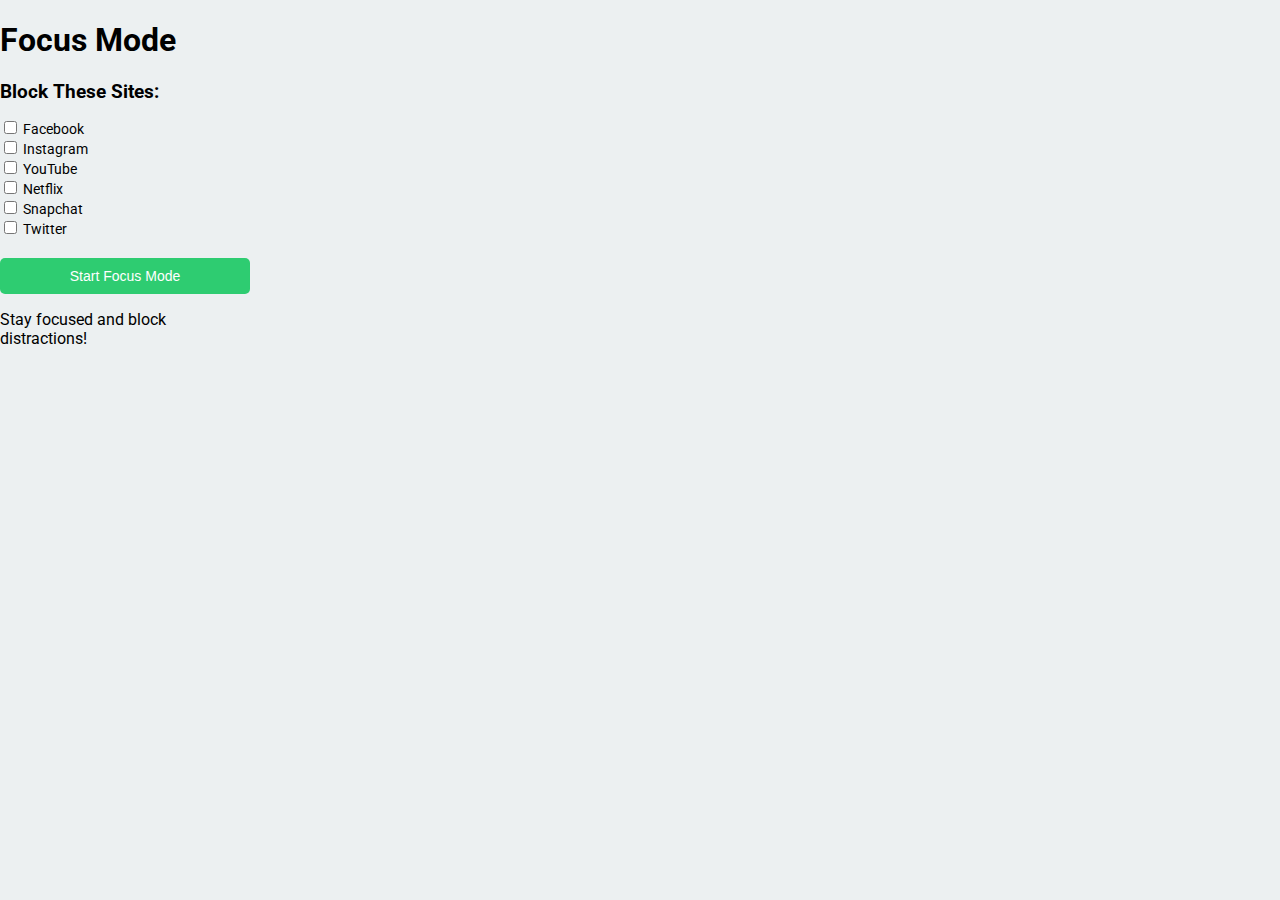
<file: focusmode/focusmode.html>
<!DOCTYPE html>
<html lang="en">
<head>
    <meta charset="UTF-8">
    <meta name="viewport" content="width=device-width, initial-scale=1.0">
    <title>Focus Mode</title>
    <link href="https://fonts.googleapis.com/css2?family=Roboto:wght@400;500&display=swap" rel="stylesheet">
    <link rel="stylesheet" href="focusmode.css">
</head>
<body>
    <div class="header">
        <h1>Focus Mode</h1>
    </div>

    <div class="focus-container">
        <h3>Block These Sites:</h3>
        <div>
            <label><input type="checkbox" value="facebook.com"> Facebook</label><br>
            <label><input type="checkbox" value="instagram.com"> Instagram</label><br>
            <label><input type="checkbox" value="youtube.com"> YouTube</label><br>
            <label><input type="checkbox" value="netflix.com"> Netflix</label><br>
            <label><input type="checkbox" value="snapchat.com"> Snapchat</label><br>
            <label><input type="checkbox" value="twitter.com"> Twitter</label><br>
        </div>

        <button class="start-button" id="startFocus">Start Focus Mode</button>
    </div>

    <div class="footer">
        <p>Stay focused and block distractions!</p>
    </div>

    <script src="focusmode.js"></script>
</body>
</html>
</file>
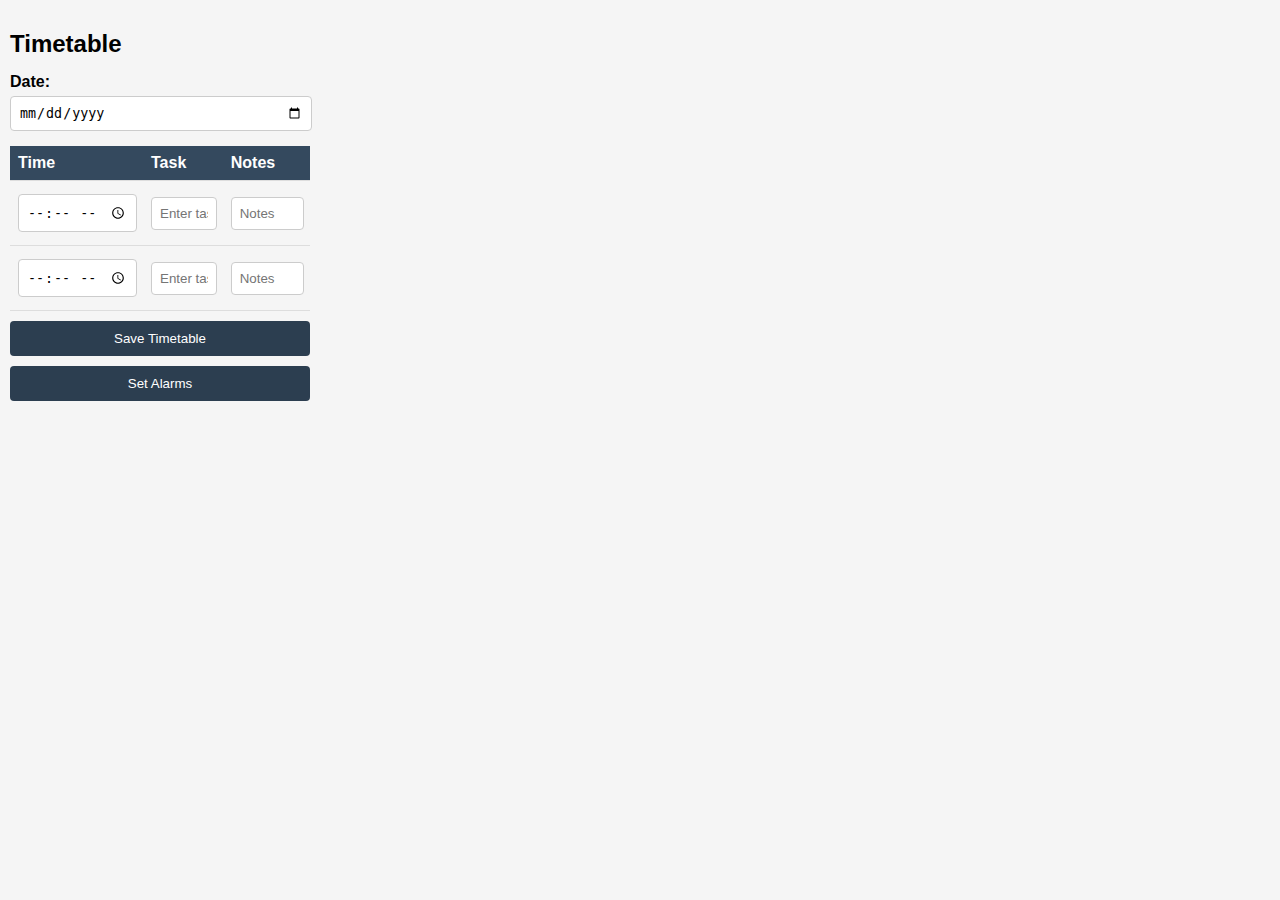
<file: timetable/timetable.html>
<!DOCTYPE html>
<html lang="en">
<head>
  <meta charset="UTF-8">
  <meta name="viewport" content="width=device-width, initial-scale=1.0">
  <title>Timetable</title>
  <link rel="stylesheet" href="timetable.css">  
</head>
<body>
  <div class="container">
    <h2>Timetable</h2>
    <label for="timetable-date">Date:</label>
    <input type="date" id="timetable-date" required>
    
    <table id="timetable">
      <thead>
        <tr>
          <th>Time</th>
          <th>Task</th>
          <th>Notes</th>
        </tr>
      </thead>
      <tbody>
        <tr>
          <td><input type="time" required></td>
          <td><input type="text" placeholder="Enter task" required></td>
          <td><input type="text" placeholder="Notes"></td>
        </tr>
        <tr>
          <td><input type="time" required></td>
          <td><input type="text" placeholder="Enter task" required></td>
          <td><input type="text" placeholder="Notes"></td>
        </tr>
      </tbody>
    </table>
    <button id="save-timetable">Save Timetable</button>
    <button id="set-alarms">Set Alarms</button>
  </div>
  <script src="timetable.js"></script>  
</body>
</html>
</file>
<file: focusmode/focusmode.css>
body {
    font-family: 'Roboto', sans-serif;
    margin: 0;
    padding: 0;
    background-color: #ecf0f1;
    width: 250px;
    height: 300px; 
}

.container {
    padding: 20px;
}

h3 {
    margin-bottom: 15px;
}

label {
    font-size: 14px;
    margin: 5px 0;
}

.start-button {
    padding: 10px 20px;
    background-color: #2ecc71;
    color: white;
    border: none;
    border-radius: 5px;
    font-size: 14px;
    cursor: pointer;
    margin-top: 20px;
    width: 100%;
}

.start-button:hover {
    background-color: #27ae60;
    transform: translateY(-2px);
}
</file>
<file: timetable/timetable.css>
body {
    font-family: 'Arial', sans-serif;
    margin: 0;
    padding: 10px; /* Reduced padding for better spacing */
    background-color: #f5f5f5;
    width: 300px; /* Fixed width for the body */
}

.container {
    display: flex;
    flex-direction: column;
    align-items: flex-start; 
}

h2 {
    text-align: center;
    margin-bottom: 15px;
}

label {
    font-weight: bold;
}

input[type="date"], 
input[type="time"], 
input[type="text"] {
    width: calc(100% - 16px); /* Adjust width to account for padding */
    margin: 5px 0;
    padding: 8px;
    border: 1px solid #ccc;
    border-radius: 4px;
}

table {
    width: 100%; 
    margin-top: 10px;
    border-collapse: collapse;
}

th, td {
    padding: 8px; /* Slightly reduced padding for a tighter layout */
    text-align: left;
    border-bottom: 1px solid #ddd; 
}

th {
    background-color: #34495e; 
    color: white;
}

button {
    width: 100%; 
    padding: 10px;
    margin-top: 10px;
    background-color: #2c3e50;
    color: white;
    border: none;
    border-radius: 4px;
    cursor: pointer;
}

button:hover {
    background-color: #1abc9c;
}

@media (max-width: 400px) {
    body {
        padding: 10px; 
    }

    h2 {
        font-size: 1.5em; /* Slightly increased font size for better visibility */
    }

    button {
        padding: 8px; 
    }
}
</file>
